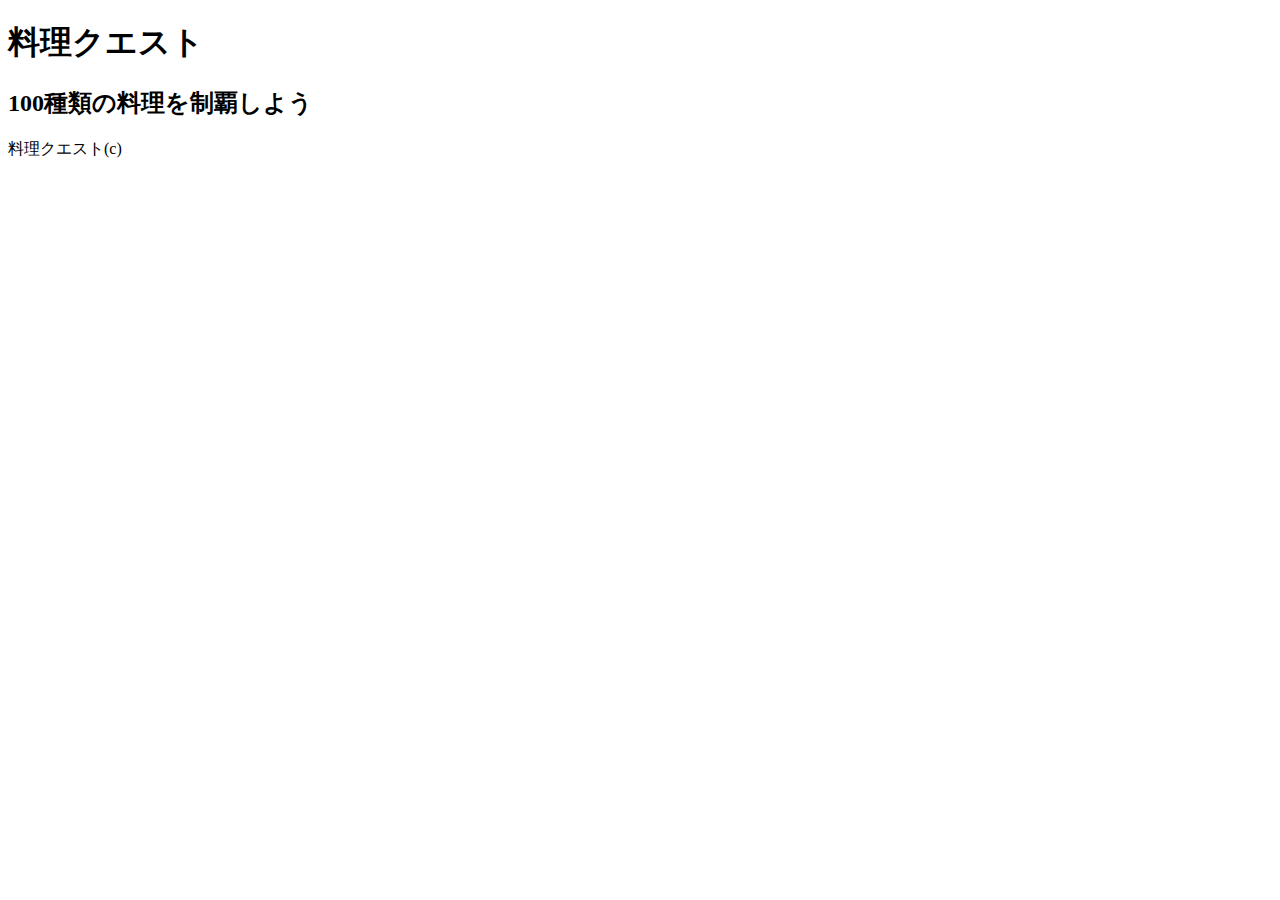
<file: test.html>
<!DOCTYPE html>
<html lang="en">
<head>
    <meta charset="UTF-8">
    <meta name="viewport" content="width=device-width, initial-scale=1.0">
    <script src="js/jquery-2.1.3.min.js"></script>
    <link rel="stylesheet" href="css/test.css">
    <title>Document</title>
</head>
<body>
    
<h1>料理クエスト</h1>
<h2>100種類の料理を制覇しよう</h2>

<main>

<div id="item_box_field">

<!-- ここはJSでitem_boxを追加する -->
    
</div>


</main>
<footer>
    料理クエスト(c)
</footer>

<script src="js/test.js"></script>
</body>
</html>
</file>
<file: css/test.css>
#item_box_field{
    width: 1200px;
    background-color: orange;
    display: flex;
    justify-content: center;
    align-items: center;
    flex-wrap: wrap;
}

.item_box{
    background-color: red;
    width: 20%;
    margin: 10px;
}
.item_image{
    background-color: #ddd;
    width: 200px;

    margin: 10px auto;
}
.item_image img {
    width: 100%;
    height: auto;
    display: block;
}
</file>
